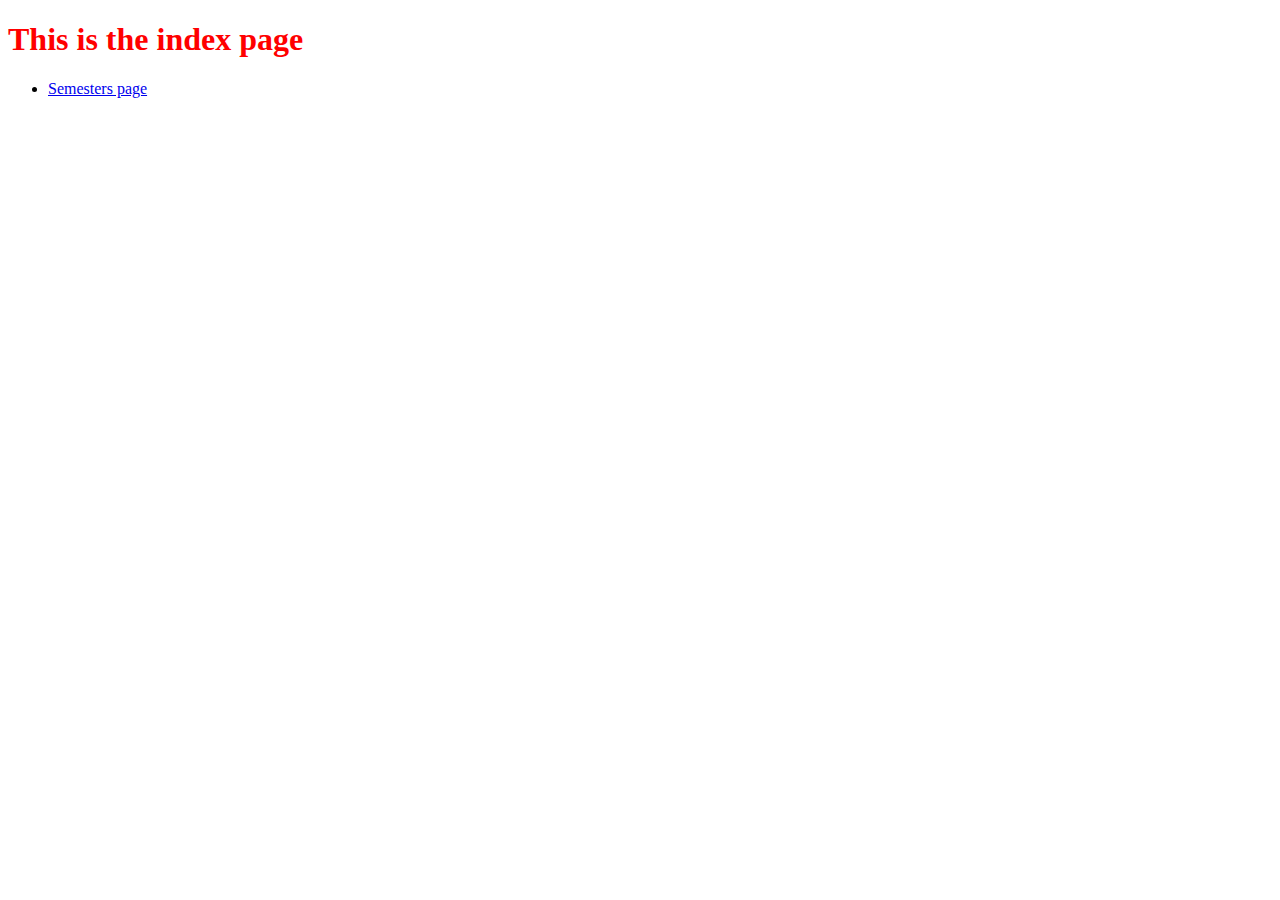
<file: index.html>
<!DOCTYPE html>
<html lang="en">
<head>
    <meta charset="UTF-8">
    <meta http-equiv="X-UA-Compatible" content="IE=edge">
    <meta name="viewport" content="width=device-width, initial-scale=1.0">
    <title>GPA App</title>
    <link rel="stylesheet" href="styles/index.css">
</head>
<body>
    <h1>This is the index page</h1>
    <ul>
        <li><a href="pages/semesters.html">Semesters page</a></li>
    </ul>

    <script src="script/index.js"></script>
</body>
</html>
</file>
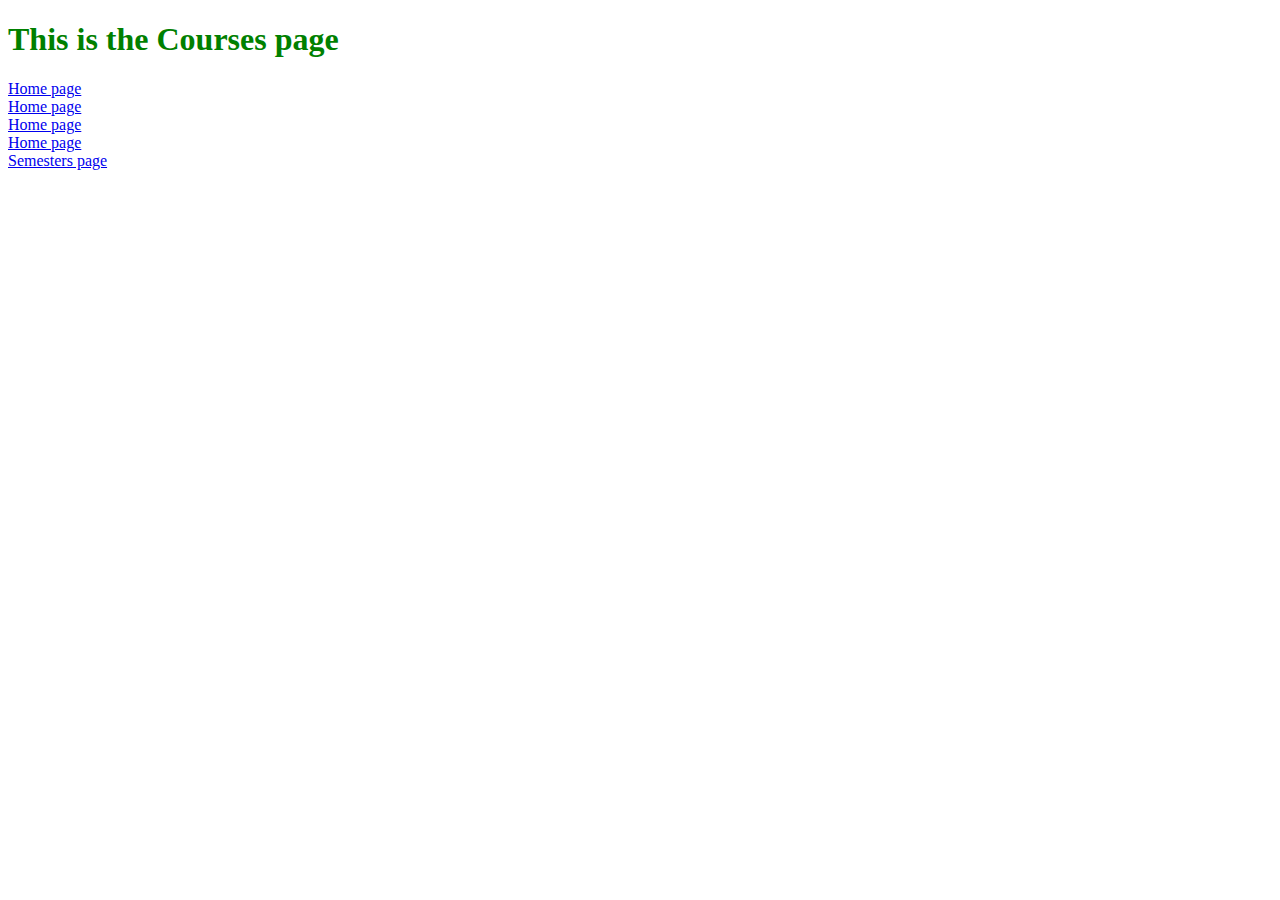
<file: pages/courses.html>
<!DOCTYPE html>
<html lang="en">
<head>
    <meta charset="UTF-8">
    <meta http-equiv="X-UA-Compatible" content="IE=edge">
    <meta name="viewport" content="width=device-width, initial-scale=1.0">
    <title>Document</title>
    <link rel="stylesheet" href="../styles/courses.css">
</head>
<body>
    <h1>This is the Courses page</h1>
    <li><a href="/index.html">Home page</a></li>
    <li><a href="index.html">Home page</a></li>
    <li><a href="../index.html">Home page</a></li>
    <li><a href="/">Home page</a></li>
    <li><a href="semesters.html">Semesters page</a></li>
</body>
</html>
</file>
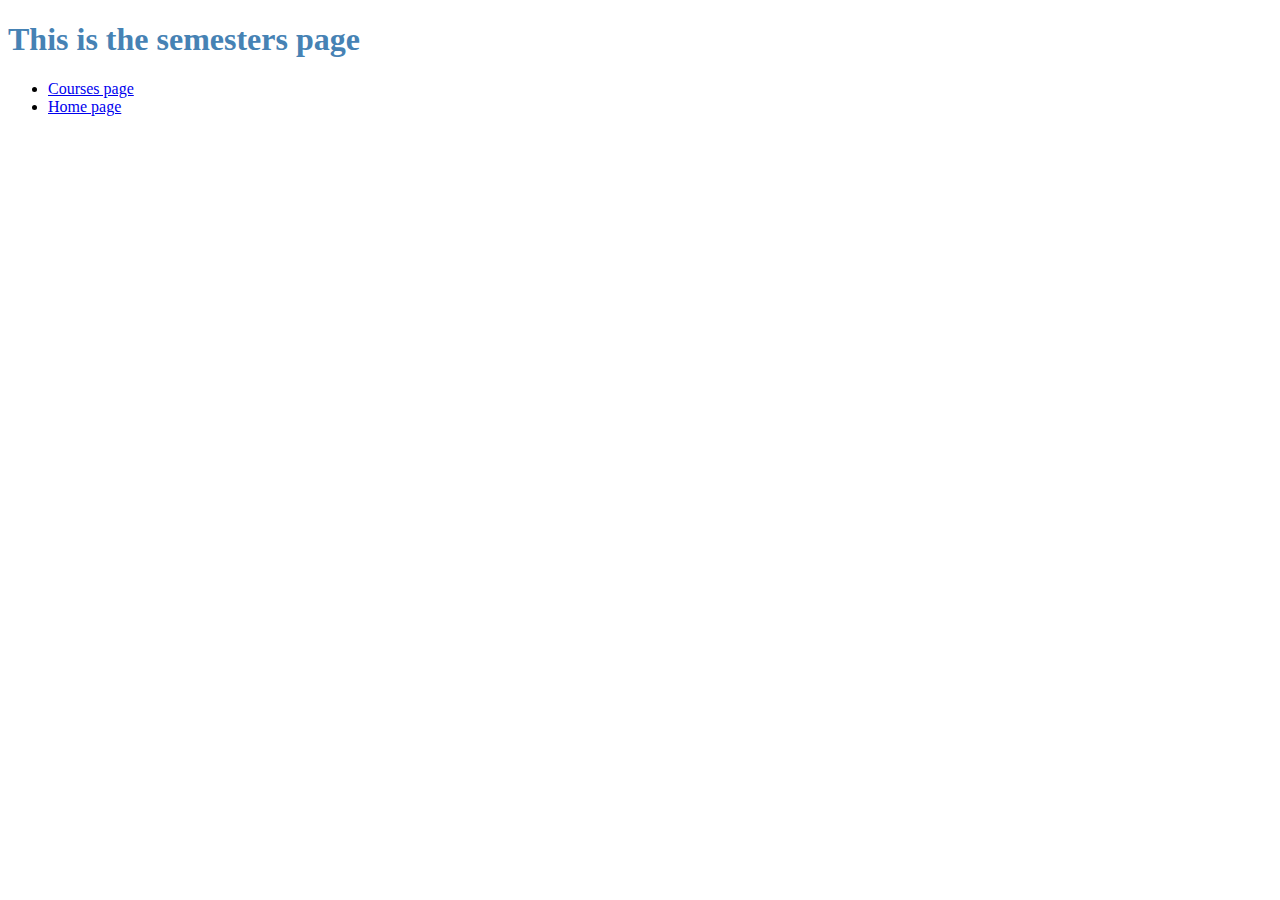
<file: pages/semesters.html>
<!DOCTYPE html>
<html lang="en">
<head>
    <meta charset="UTF-8">
    <meta http-equiv="X-UA-Compatible" content="IE=edge">
    <meta name="viewport" content="width=device-width, initial-scale=1.0">
    <title>Semesters</title>
    <link rel="stylesheet" href="../styles/semester.css">
</head>
<body>
    <h1>This is the semesters page</h1>
    <ul>
        <li><a href="courses.html">Courses page</a></li>
        <li><a href="../index.html">Home page</a></li>
    </ul>
</body>
</html>
</file>
<file: styles/index.css>
h1 {
  color: red;
}
/*# sourceMappingURL=index.css.map */
</file>
<file: styles/courses.css>
h1 {
  color: green;
}
/*# sourceMappingURL=courses.css.map */
</file>
<file: styles/semester.css>
h1 {
  color: steelblue;
}
/*# sourceMappingURL=semester.css.map */
</file>
